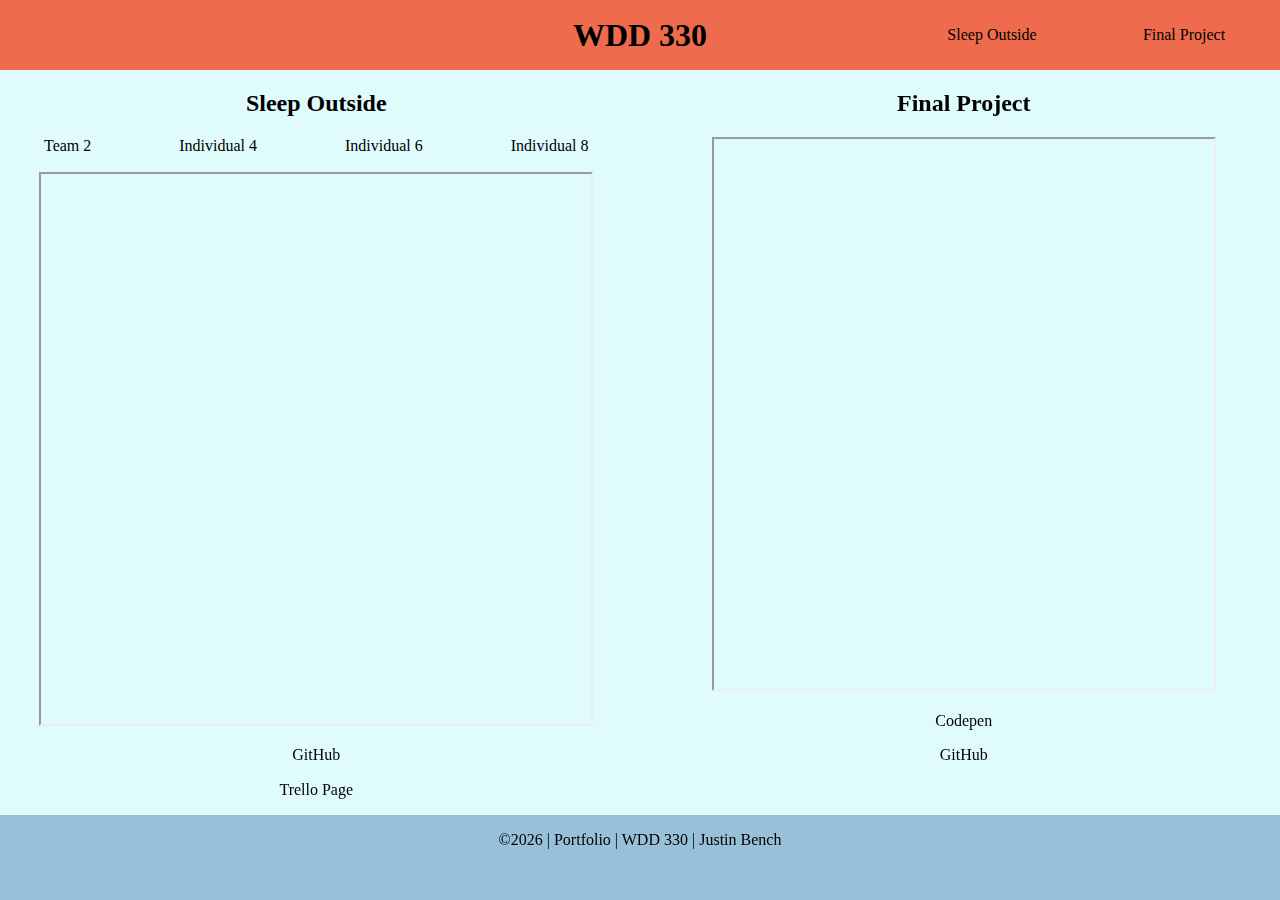
<file: index.html>
<!DOCTYPE html>
<html>
    <head>
        <meta charset="UTF-8">
        <meta title="WDD 330 Week 2 Readings">
        <meta description="my work for the second week of WDD">
        <link rel="stylesheet" href="css/normalize.css">
        <link rel="stylesheet" href="css/style.css">
    </head>
    <body>
        <header>
            <h1 class="page-header-text">WDD 330</h1>
        </header>
        <nav>
            <ul class="dropdown-nav">
                
                <ul id="team" class="nav-list">
                    <li id="sleepoutside" class="main-list-item"><a class="nav-link" href="https://santiagopintus.github.io/sleepoutside/build">Sleep Outside</a></li>
                </ul>
                <ul id="final" class="nav-list">
                    <li id="project" class="main-list-item"><a class="nav-link" href="https://jdbench.github.io/comida">Final Project</a></li>
                </ul>
            </ul>
        </nav>
        <div class="content">
            <main>
                <div class="sleepoutside">
                    <h2>Sleep Outside</h2>
                    <ul>
                        <li><a href="https://github.com/santiagopintus/sleepoutside/pull/4">Team 2</a></li>
                        <li><a href="https://github.com/santiagopintus/sleepoutside/pull/4">Individual 4</a></li>
                        <li><a href="https://github.com/santiagopintus/sleepoutside/pull/8">Individual 6</a></li>
                        <li><a href="https://github.com/santiagopintus/sleepoutside/tree/jb-individual8">Individual 8</a></li>
                    </ul>
                    <iframe src="https://santiagopintus.github.io/sleepoutside/build/" width="550" height="550"></iframe>
                    <p><a href="https://github.com/santiagopintus/sleepoutside">GitHub</a></p>
                    <p><a href="https://trello.com/b/OeiQdOZD/team-1-wdd-330-sleepoutside">Trello Page</a></p>
                </div>
                <div class="final-project">
                    <h2>Final Project</h2>
                    <iframe src="https://jdbench.github.io/comida/" width="500" height="550"></iframe>
                    <p><a href="https://codepen.io/Jdbench/pen/OJzZpmo">Codepen</a></p>
                    <p><a href="https://github.com/jdbench/comida">GitHub</a></p>
                </div>
            </main>
            <footer><p>&copy;<span id="year"></span> | Portfolio | WDD 330 | Justin Bench</p>
            </footer>    
        </div>
    </body>
    <script src="js/main.js" type="module"></script>
</html>
</file>
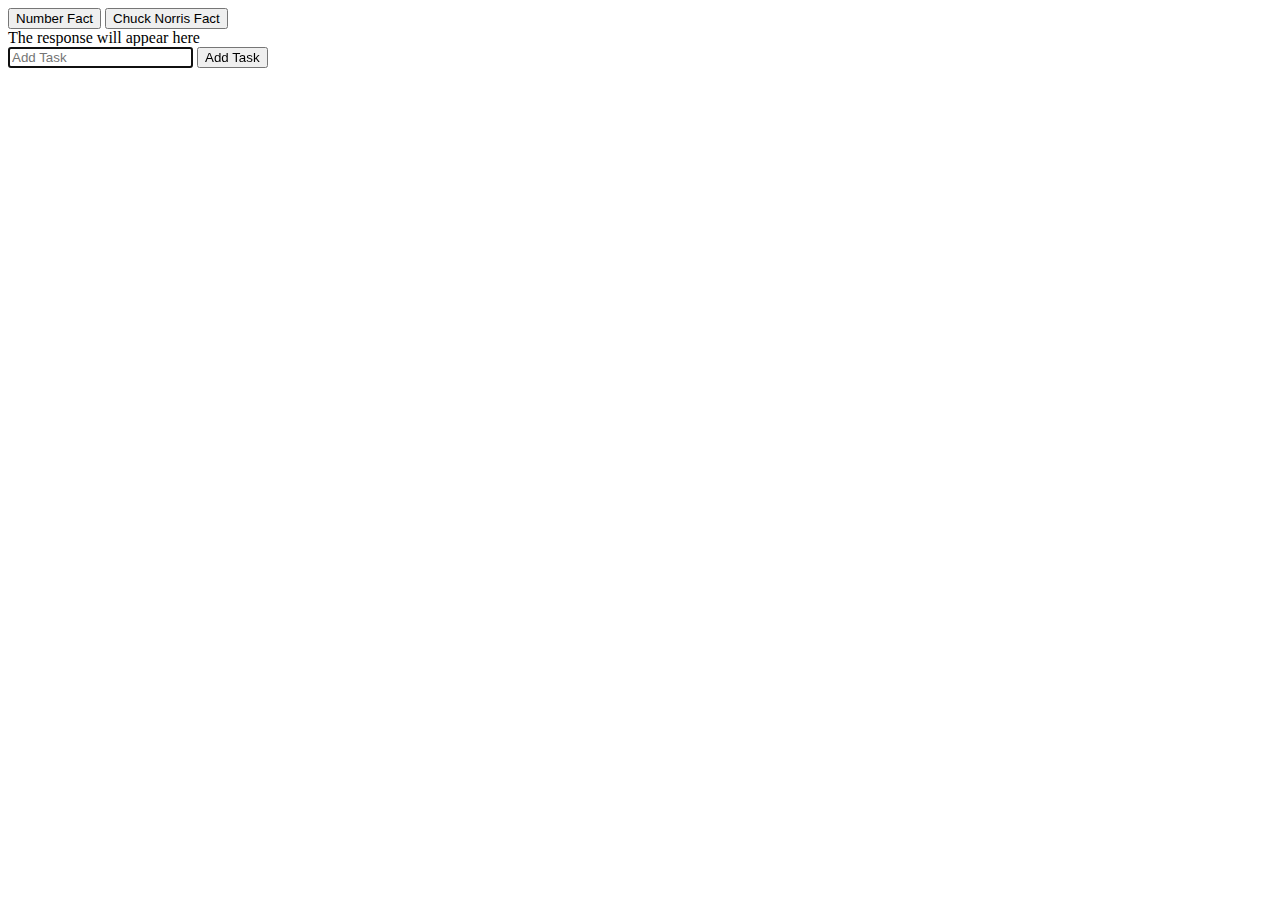
<file: W03/l5.html>
<!doctype html>
<html lang='en'>
    <head>
        <meta charset='utf-8'>
        <title>Lesson 5 Readings</title>
    </head>
    <body>
        <main>
            <button id='number'>Number Fact</button>
            <button id='chuck'>Chuck Norris Fact</button>
            <div id='output'>
                The response will appear here
            </div>
            <form id='todo' action='https://jsonplaceholder.typicode.com/todos' method='POST'>
                <input type='text' name='task'  placeholder='Add Task' autofocus required>
                <button type='submit'>Add Task</button>
            </form>
        </main>
        <script src='js/l5.js'></script>
    </body>
</html>
</file>
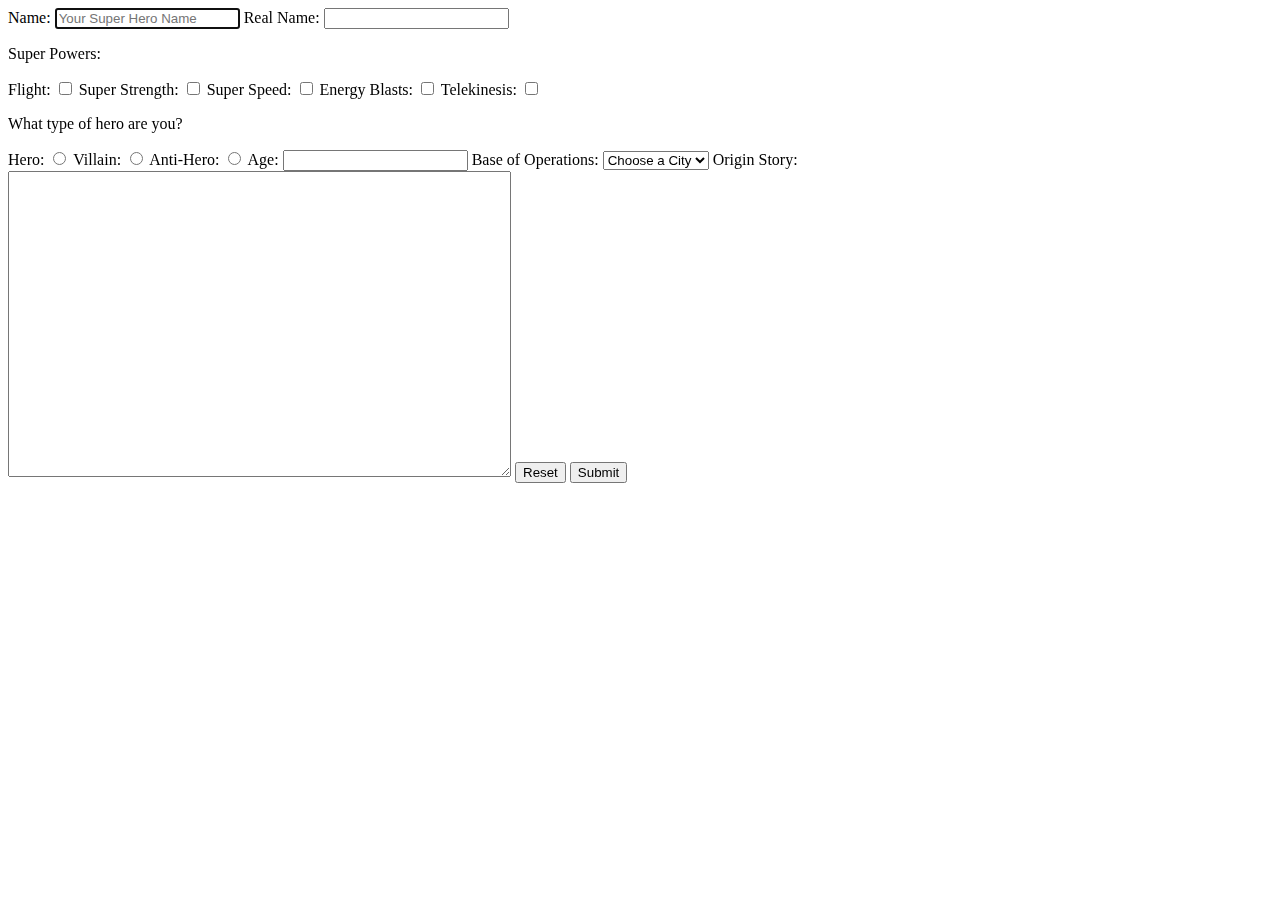
<file: W03/l6.html>
<!doctype html>
<html lang='en'>
<head>
    <meta charset='utf-8'>
    <title>Hero Form</title>
    <style>
        .error{
            background: #f99;
            border: #900 1px solid;
            display: none;
        }
    </style>
</head>
    <body>
        <form id='hero'>
            <label for='heroName'>Name:
                <input type='text' id='heroName' name='heroName' autofocus placeholder='Your Super Hero Name' maxlength=32 required>
            </label>
            <label for='realName'>Real Name:
                <input type='password' name='realName' id='realName'>
            </label>
            <p>Super Powers:</p>
            <label for='flight'>Flight:
                <input type='checkbox' id='flight' value='Flight' name='powers'>
            </label>
            <label for='strength'>Super Strength:
                <input type='checkbox' id='strength' value='Strength' name='powers'>
            </label>
            <label for='speed'>Super Speed:
                <input type='checkbox' id='speed' value='Super Speed' name='powers'>
            </label>
            <label for='energy'>Energy Blasts:
                <input type='checkbox' id='energy' value='Energy Blasts' name='powers'>
                </label>
            <label for='telekinesis'>Telekinesis:
                <input type='checkbox' id='telekinesis' value='Telekinesis' name='powers'>
            </label>
            <p>What type of hero are you?</p>
            <label for='hero'>Hero:
                <input type='radio' name='category' value='Hero' id='hero'>
            </label>
            <label for='villain'>Villain:
                <input type='radio' name='category' value='Villain' id='villain'>
            </label>
            <label for='anti-hero'>Anti-Hero:
                <input type='radio' name='category' value='Antihero' id='anti-hero'>
            </label>
            <label for='age'>Age:
                <input type='number' id='age' name='age' min=0 step=1>
            </label>
            <label for='City'>Base of Operations:
                <select name='city' id='city'>
                    <option value='' selected>Choose a City</option>
                    <option value='Metropolis'>Metropolis</option>
                    <option value='Gotham City'>Gotham City</option>
                    <option value='Keystone City'>Keystone City</option>
                    <option value='Coast City'>Coast City</option>
                    <option value='Star City'>Star City</option>
                </select>
            </label>
            <label for='origin'>Origin Story:
                <textarea id='origin' name='origin' rows='20' cols='60'></textarea>
            </label>
            <button type='reset'>Reset</button>
            <button type='submit'>Submit</button>
        </form>
    <script src='js/l6.js'></script>
    </body>
</html>
</file>
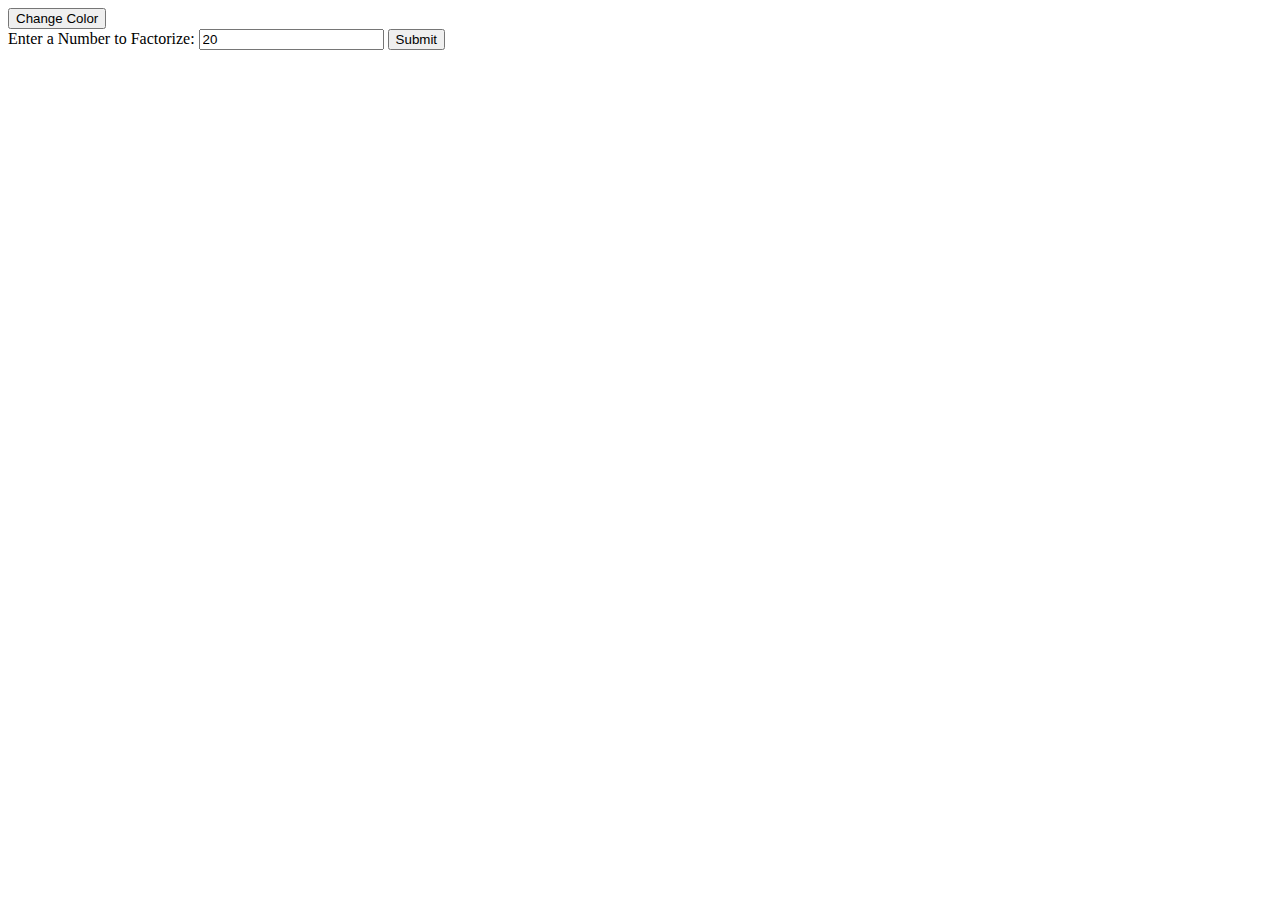
<file: W05/l9.html>
<!doctype html>
<html lang='en'>
<head>
    <meta charset='utf-8'>
    <title>Factorizor</title> 
</head>
<body>
    <button id='rainbow'>Change Color</button>
    <form>
        <label for='number'>Enter a Number to Factorize:</label>
        <input id='number' type='number' name='number' min=1 value='20'>
        <button type='submit'>Submit</button>
    </form>
    <div id='output'></div>
    <script src='./l9.js'></script>
</body>
</html>
</file>
<file: css/style.css>
:root{
    --primary-color: #3D5A80;
    --secondary-color: #EE6C4D;
    --accent1: #E0FBFC;
    --accent2: #98C1D9;
    --accent3: #293241;
    --text-on-bright: black;
    --text-on-dark: white;
    --box-shadow: 1px 2px 4px 1px var(var(--text-on-bright));
    --box-shadow-hover: 1px 2px 5px 1px var(var(--text-on-bright));
}
body{
    background: var(--accent2)
}
header{
    width: 100%;
}
.page-header-text{
    text-align: center;
    background: var(--secondary-color);
    line-height: 50px;
    padding: 10px;
    margin: 0;
}
a{
    color: inherit;
    text-decoration: none;
}
li{
    list-style-type: none;
    margin: 0 auto;
}
nav{
    top: 0;
    width: 100%;
    position: absolute;
    display: flex;
    justify-content: right;
}
.dropdown-nav{
    display: flex;
    width: 30%;
    margin: 0;
    padding: 0;
}
.nav-list{
    flex:1;
    display: flex;
    margin: 0 auto;
    padding: 0;
}
.main-list-item{
    display: flex;
    flex: 1;
    width: 100%;

}
.nav-link{
    padding: 10px;
    width: 100%;
    line-height: 50px;
    text-align: center;
}
.nav-link:hover{
    flex: 1;
    background: var(--accent1);
    color: var(--text-on-bright);
}
#sub-readings{
    display: none;
}
.content{
    margin: 0 auto;
    max-width: 1600px;
    width: 100%;
}
main{
    background: var(--accent1);
    width: 100%;
    margin: 0 auto;
    text-align: center;

}
iframe{
    margin: 0 auto;
    max-width: 550px;
    min-width: 350px;
}
.sleepoutside{
    grid-column: 1/2;
}
.sleepoutside ul{
    padding: 0;
    display: flex;
}
.sleepoutside li a:hover{
    color:#EE6C4D;
}
.final-project{
    grid-column: 2/3;
}
footer{
    margin: 0 auto;
    text-align: center;
}
@media screen and (min-width:600px) {
    
}
@media screen and (min-width:960px){
    main{
        display: grid;
        grid-template-columns: 1fr 1fr;
        column-gap: 15px;
    }

}
</file>
